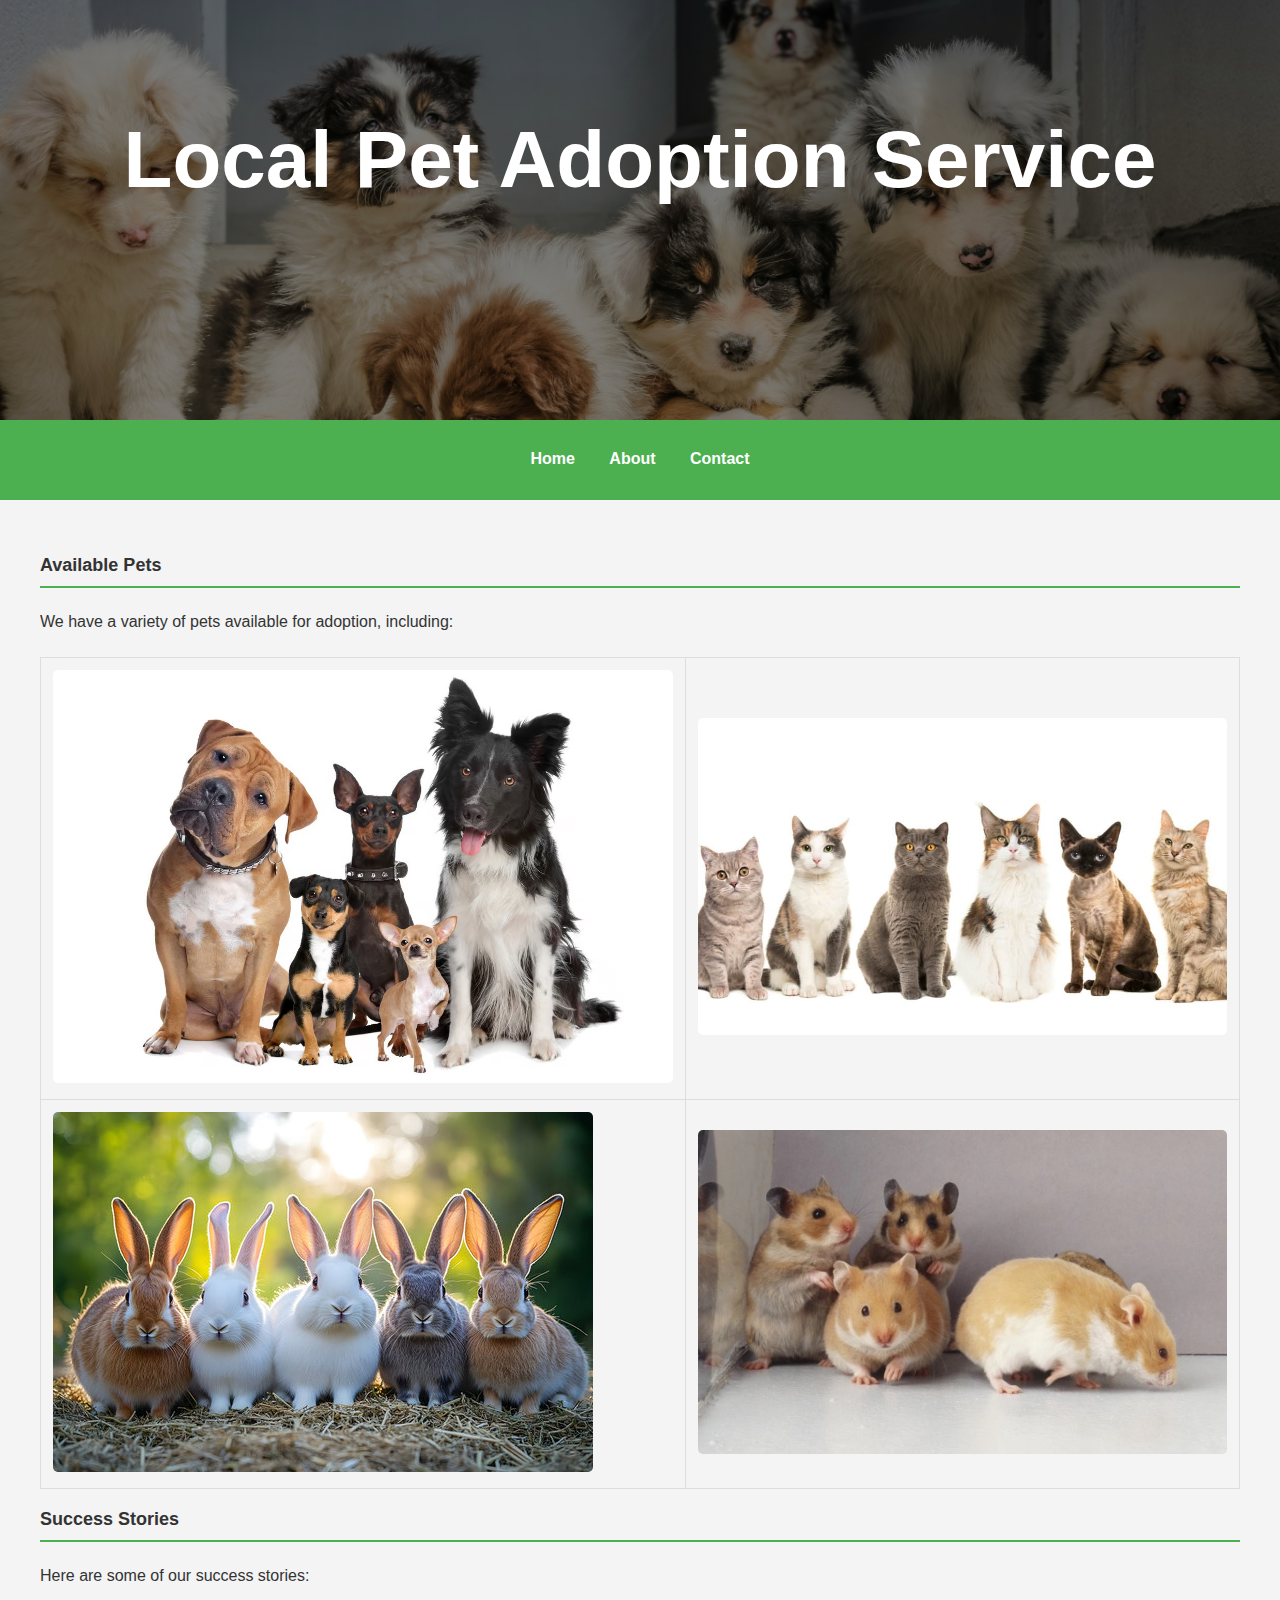
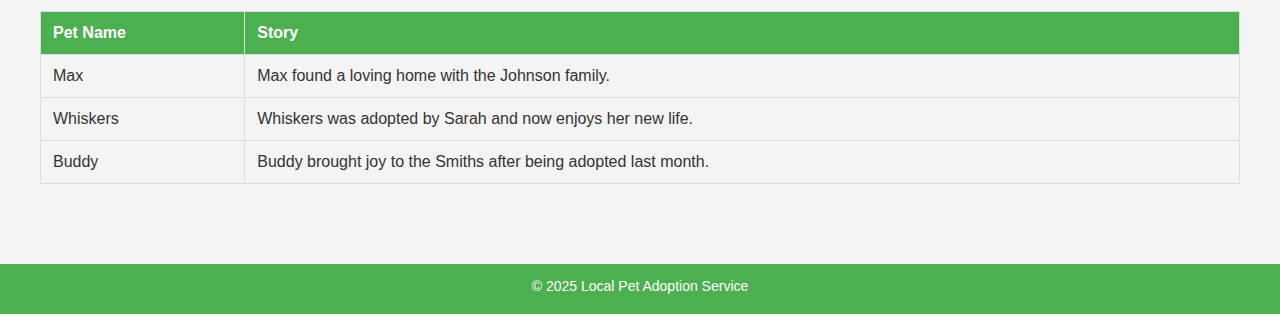
<file: index.html>
<!DOCTYPE html>
<html lang="en">
<head>
    <meta charset="UTF-8">
    <meta name="viewport" content="width=device-width, initial-scale=1.0">
    <title>Local Pet Adoption Service</title>
    <link rel="stylesheet" href="styles.css">
</head>
<body>
    <header>
        <h1>Local Pet Adoption Service</h1>
    </header>
    <!-- Main navigation -->
    <nav>
        <ul>
          <li><a href="index.html">Home</a></li>
          <li><a href="about.html">About</a></li>
          <li><a href="contact.html">Contact</a></li>
        </ul>
      </nav>
      <!-- End Main Navigation -->
    <main>
        <section>
            <h2>Available Pets</h2>
            <p>We have a variety of pets available for adoption, including:</p>
            <table>
            <tr>
            <td><img src="images/dogs.jpeg" alt="Dogs"></td>
            <td><img src="images/cats.jpg" alt="Cats"></td>
            </tr>
            <tr>
            <td><img src="images/Rabbits.jpg" alt="Rabbits"></td>
            <td><img src="images/Hamsters.jpeg" alt="Hamsters"></td>
            </tr>
            </table>
        </section>
        <section>
            <h2>Success Stories</h2>
            <p>Here are some of our success stories:</p>
            <table>
            <thead>
                <tr>
                <th>Pet Name</th>
                <th>Story</th>
                </tr>
            </thead>
            <tbody>
                <tr>
                <td>Max</td>
                <td>Max found a loving home with the Johnson family.</td>
                </tr>
                <tr>
                <td>Whiskers</td>
                <td>Whiskers was adopted by Sarah and now enjoys her new life.</td>
                </tr>
                <tr>
                <td>Buddy</td>
                <td>Buddy brought joy to the Smiths after being adopted last month.</td>
                </tr>
            </tbody>
            </table>
        </section>
    </main>
    <footer>
        <p>&copy; 2025 Local Pet Adoption Service</p>
    </footer>
</body>
</html>
</file>
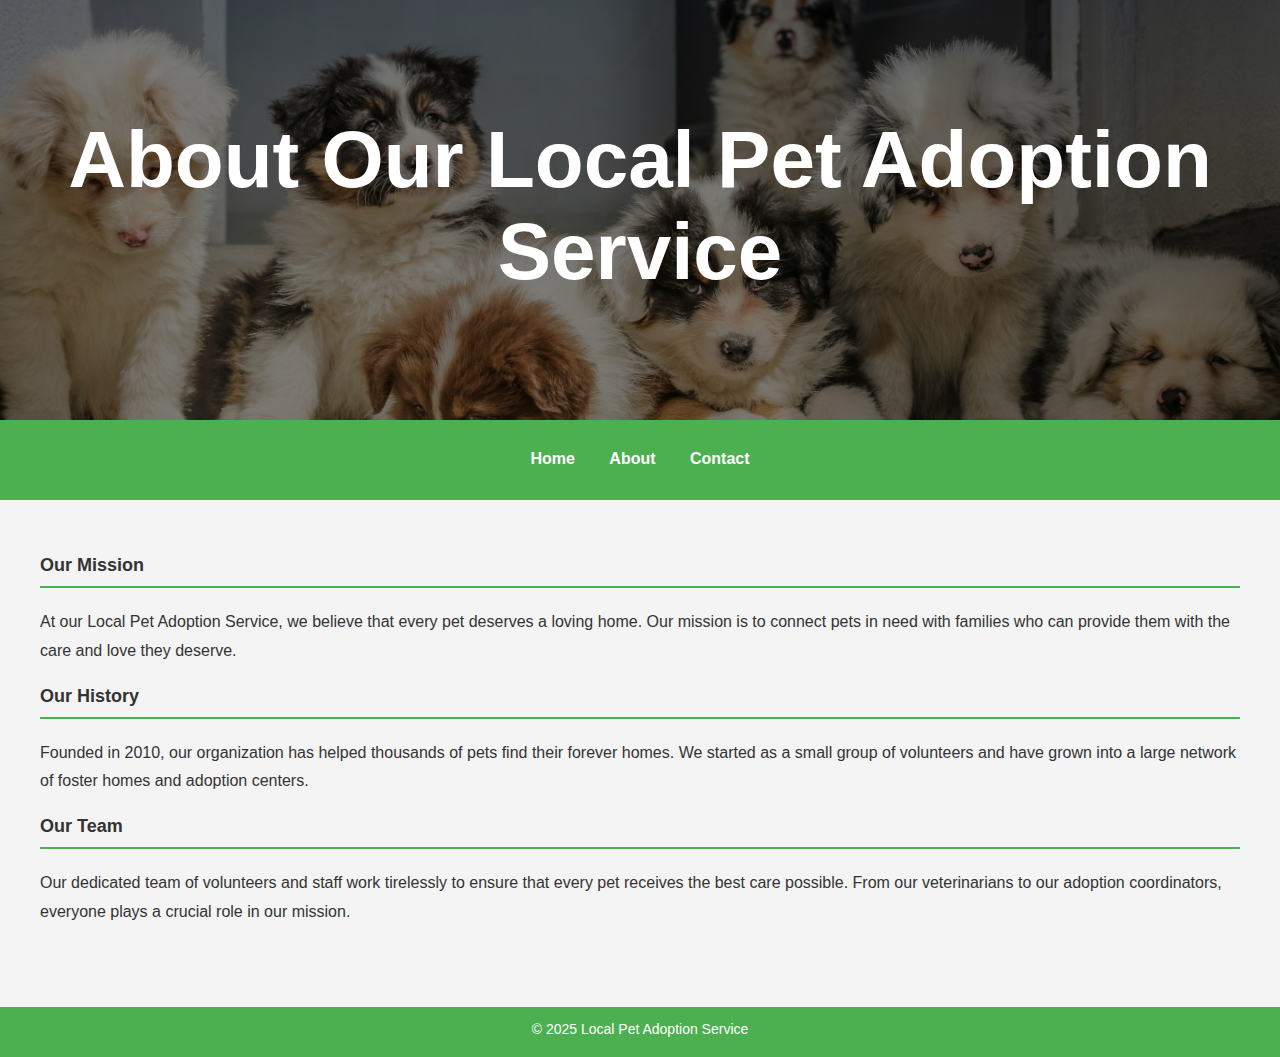
<file: about.html>
<!DOCTYPE html>
<html lang="en">
  <head>
    <meta charset="UTF-8" />
    <meta name="viewport" content="width=device-width, initial-scale=1.0" />
    <title>About Us - Local Pet Adoption Service</title>
    <link rel="stylesheet" href="styles.css" />
  </head>
  <body>
    <header>
      <h1>About Our Local Pet Adoption Service</h1>
    </header>
    <!-- Main navigation -->
    <nav>
      <ul>
        <li><a href="index.html">Home</a></li>
        <li><a href="about.html">About</a></li>
        <li><a href="contact.html">Contact</a></li>
      </ul>
    </nav>
    <!-- End Main Navigation -->
    <main>
      <section>
        <h2>Our Mission</h2>
        <p>
          At our Local Pet Adoption Service, we believe that every pet deserves
          a loving home. Our mission is to connect pets in need with families
          who can provide them with the care and love they deserve.
        </p>
      </section>
      <section>
        <h2>Our History</h2>
        <p>
          Founded in 2010, our organization has helped thousands of pets find
          their forever homes. We started as a small group of volunteers and have
          grown into a large network of foster homes and adoption centers.
        </p>
      </section>
      <section>
        <h2>Our Team</h2>
        <p>
          Our dedicated team of volunteers and staff work tirelessly to ensure
          that every pet receives the best care possible. From our veterinarians
          to our adoption coordinators, everyone plays a crucial role in our mission.
        </p>
      </section>
    </main>
    <footer>
        <p>&copy; 2025 Local Pet Adoption Service</p>
    </footer>
  </body>
</html>
</file>
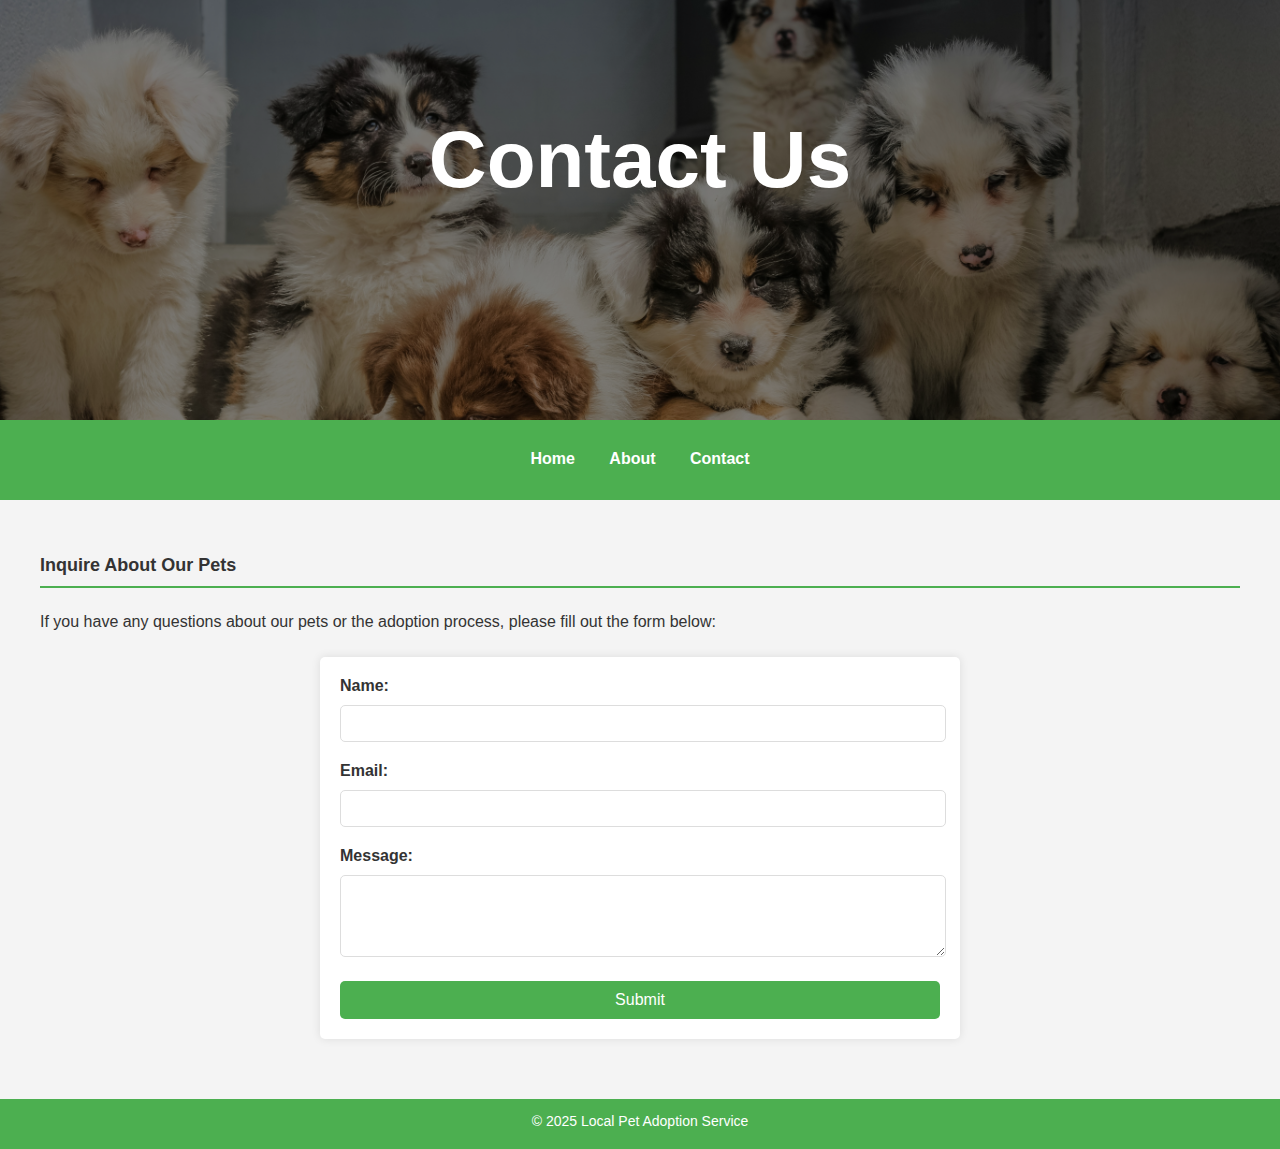
<file: contact.html>
<!DOCTYPE html>
<html lang="en">
<head>
    <meta charset="UTF-8">
    <meta name="viewport" content="width=device-width, initial-scale=1.0">
    <title>Contact Us - Local Pet Adoption Service</title>
    <link rel="stylesheet" href="styles.css">
</head>
<body>
    <header>
        <h1>Contact Us</h1>
    </header>
    <!-- Main navigation -->
    <nav>
        <ul>
          <li><a href="index.html">Home</a></li>
          <li><a href="about.html">About</a></li>
          <li><a href="contact.html">Contact</a></li>
        </ul>
      </nav>
      <!-- End Main Navigation -->
    <main>
        <section>
            <h2>Inquire About Our Pets</h2>
            <p>If you have any questions about our pets or the adoption process, please fill out the form below:</p>
            <form action="submit_form.php" method="post">
                <label for="name">Name:</label>
                <input type="text" id="name" name="name" required>
                
                <label for="email">Email:</label>
                <input type="email" id="email" name="email" required>
                
                <label for="message">Message:</label>
                <textarea id="message" name="message" rows="4" required></textarea>
                
                <button type="submit">Submit</button>
            </form>
        </section>
    </main>
    <footer>
        <p>&copy; 2025 Local Pet Adoption Service</p>
    </footer>
</body>
</html>
</file>
<file: styles.css>
body {
    font-family: Arial, sans-serif;
    margin: 0;
    padding: 0;
    background-color: #f4f4f4;
    color: #333;
}

header {
    position: relative;
    background: url("images/header-background.jpg") center center no-repeat;
    background-size: cover;
    font-weight: bold;
    font-family: Arial, Helvetica, sans-serif;
    font-size: 40px;
    background-color: #4caf50;
    color: white;
    padding: 60px 0;
    text-align: center;
    height: 300px;
}

header::before {
    content: "";
    position: absolute;
    top: 0;
    left: 0;
    right: 0;
    bottom: 0;
    background-color: rgba(0, 0, 0, 0.5);
    z-index: 1;
}

header h1 {
    position: relative;
    z-index: 2;
    color: white;
}

nav {
    background-color: #4caf50;
    height: 50px;
    text-align: center;
    padding-top: 30px;
    position: sticky;
    top: 0;
    z-index: 1000; /* Ensure it stays above other content */
}

nav ul {
    margin: 0;
    padding: 0;
}

nav li {
    list-style-type: none;
    display: inline;
    padding: 0 20px;
}

nav a {
    color: white;
    text-decoration: none;
    font-weight: bold;
}

nav a:hover {
    text-decoration: underline;
}

main {
    padding: 40px;
    max-width: 1200px;
    margin: 0 auto;
}

h1,
h2,
h3 {
    color: #333;
}

h2 {
    border-bottom: 2px solid #4caf50;
    padding-bottom: 10px;
    font-size: large;
    margin-bottom: 20px;
}

p {
    line-height: 1.8;
    margin: 20px 0;
}

ul {
    list-style-type: none;
    padding: 0;
}

ul li {

    margin: 10px 0;
    padding: 15px;
    border-radius: 5px;
}

a {
    color: #4caf50;
    text-decoration: none;
}

a:hover {
    text-decoration: underline;
}

img {
    max-width: 100%;
    height: auto;
    border-radius: 5px;
}

table {
    width: 100%;
    border-collapse: collapse;
    margin: 20px 0;
}

table,
th,
td {
    border: 1px solid #ddd;
}

th,
td {
    padding: 12px;
    text-align: left;
}

th {
    background-color: #4caf50;
    color: white;
}

footer {
    background-color: #4caf50;
    height: 50px;
    text-align: center;
}

footer p {
    color: white;
    font-size: 14px;
    padding-top: 10px;
}

form {
    background-color: white;
    padding: 20px;
    border-radius: 5px;
    box-shadow: 0 0 10px rgba(0, 0, 0, 0.1);
    max-width: 600px;
    margin: 0 auto;
}

form label {
    display: block;
    margin-bottom: 10px;
    font-weight: bold;
}

form input[type="text"],
form input[type="email"],
form textarea {
    width: 100%;
    padding-top: 10px;
    padding-bottom: 10px;
    margin-bottom: 20px;
    border: 1px solid #ddd;
    border-radius: 5px;
}

form button {
    background-color: #4caf50;
    color: white;
    padding: 10px 20px;
    border: none;
    border-radius: 5px;
    cursor: pointer;
    font-size: 16px;
    width: 100%; /* Make the button full width */
}

form button:hover {
    background-color: #45a049;
}
</file>
